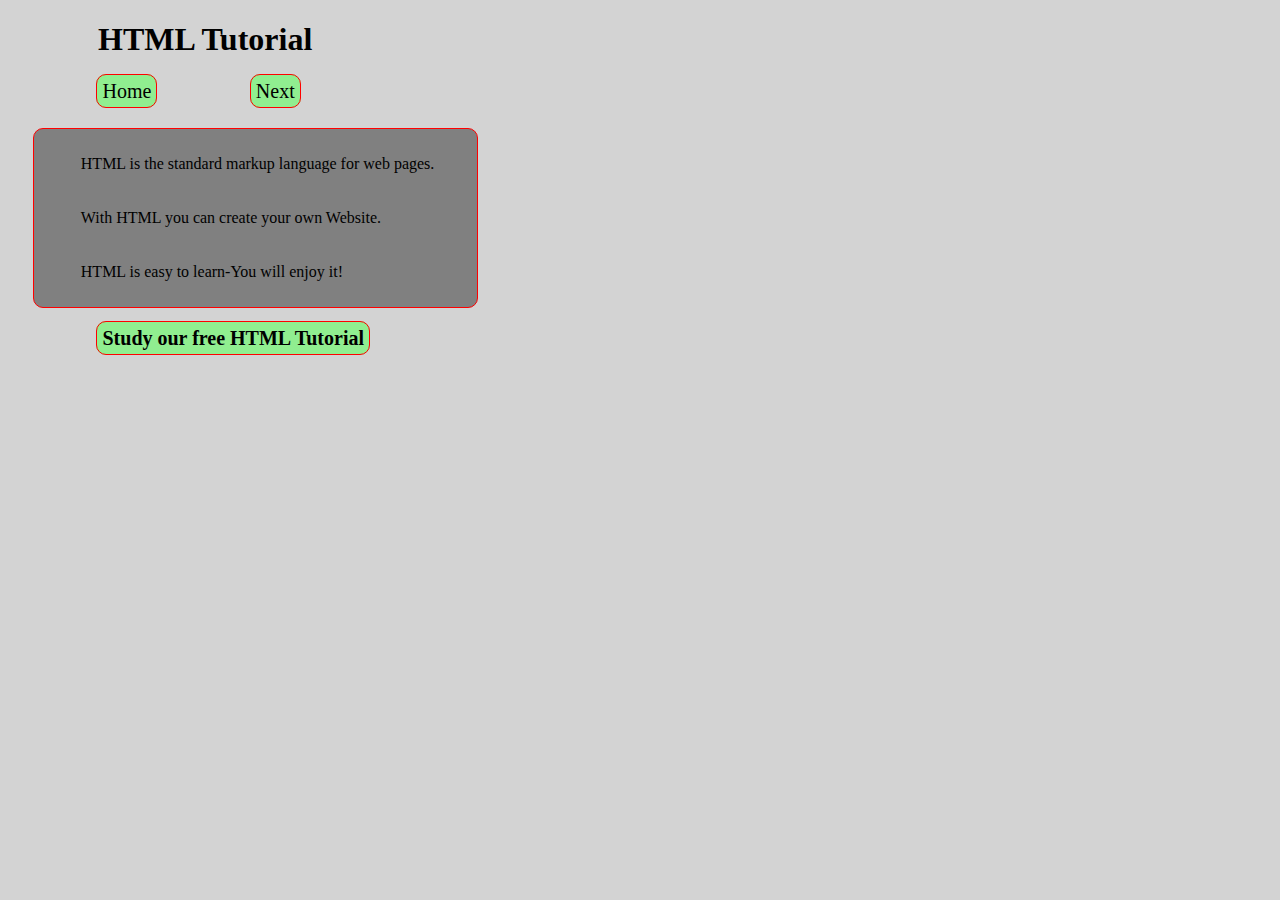
<file: link/index.html>
<!DOCTYPE html>
<html>
<head>
<title>html</title>
<link rel="stylesheet" href="style/layout_files/html.css" type="text/css">
<meta name="viewport" content="width=device-width, initial-scale=1.0">
</head>
<body>

<h1 style="margin-left:90px">HTML Tutorial</h1>

<div class="hello">
<a href="#">Home</a> <a href="#">Next</a>
</div>

<div class="h">
<p>HTML is the standard markup language for web pages.</p>
<p>With HTML you can create your own Website.</p>
<p>HTML is easy to learn-You will enjoy it!</p>
</div>
<h3><a href="index.htm">Study our free HTML Tutorial</a></h3>

</body>
</html>
</file>
<file: link/style/layout_files/html.css>
<style="text/css">
.hello{
}
a{
	font-size:20px;
	background:lightgreen;
	border:1px solid black;
	border-radius:10px;
	color:white;
	padding:5px;
}
.h{
	background:gray;
	border:1px solid red;
	border-radius:10px;
	margin-top:2%;
	width:35%;
	margin-left:2%;
}
p{
	margin-left:6%;
	padding:10px 20px;
}
a{
	margin-left:7%;
	background:lightgreen;
	border:1px solid red;
	border-radius:10px;
	width:20%;
	padding:5px;
	color:black;
	text-decoration:none;
}
body{
	background:lightgray;
}
</style>
</file>
